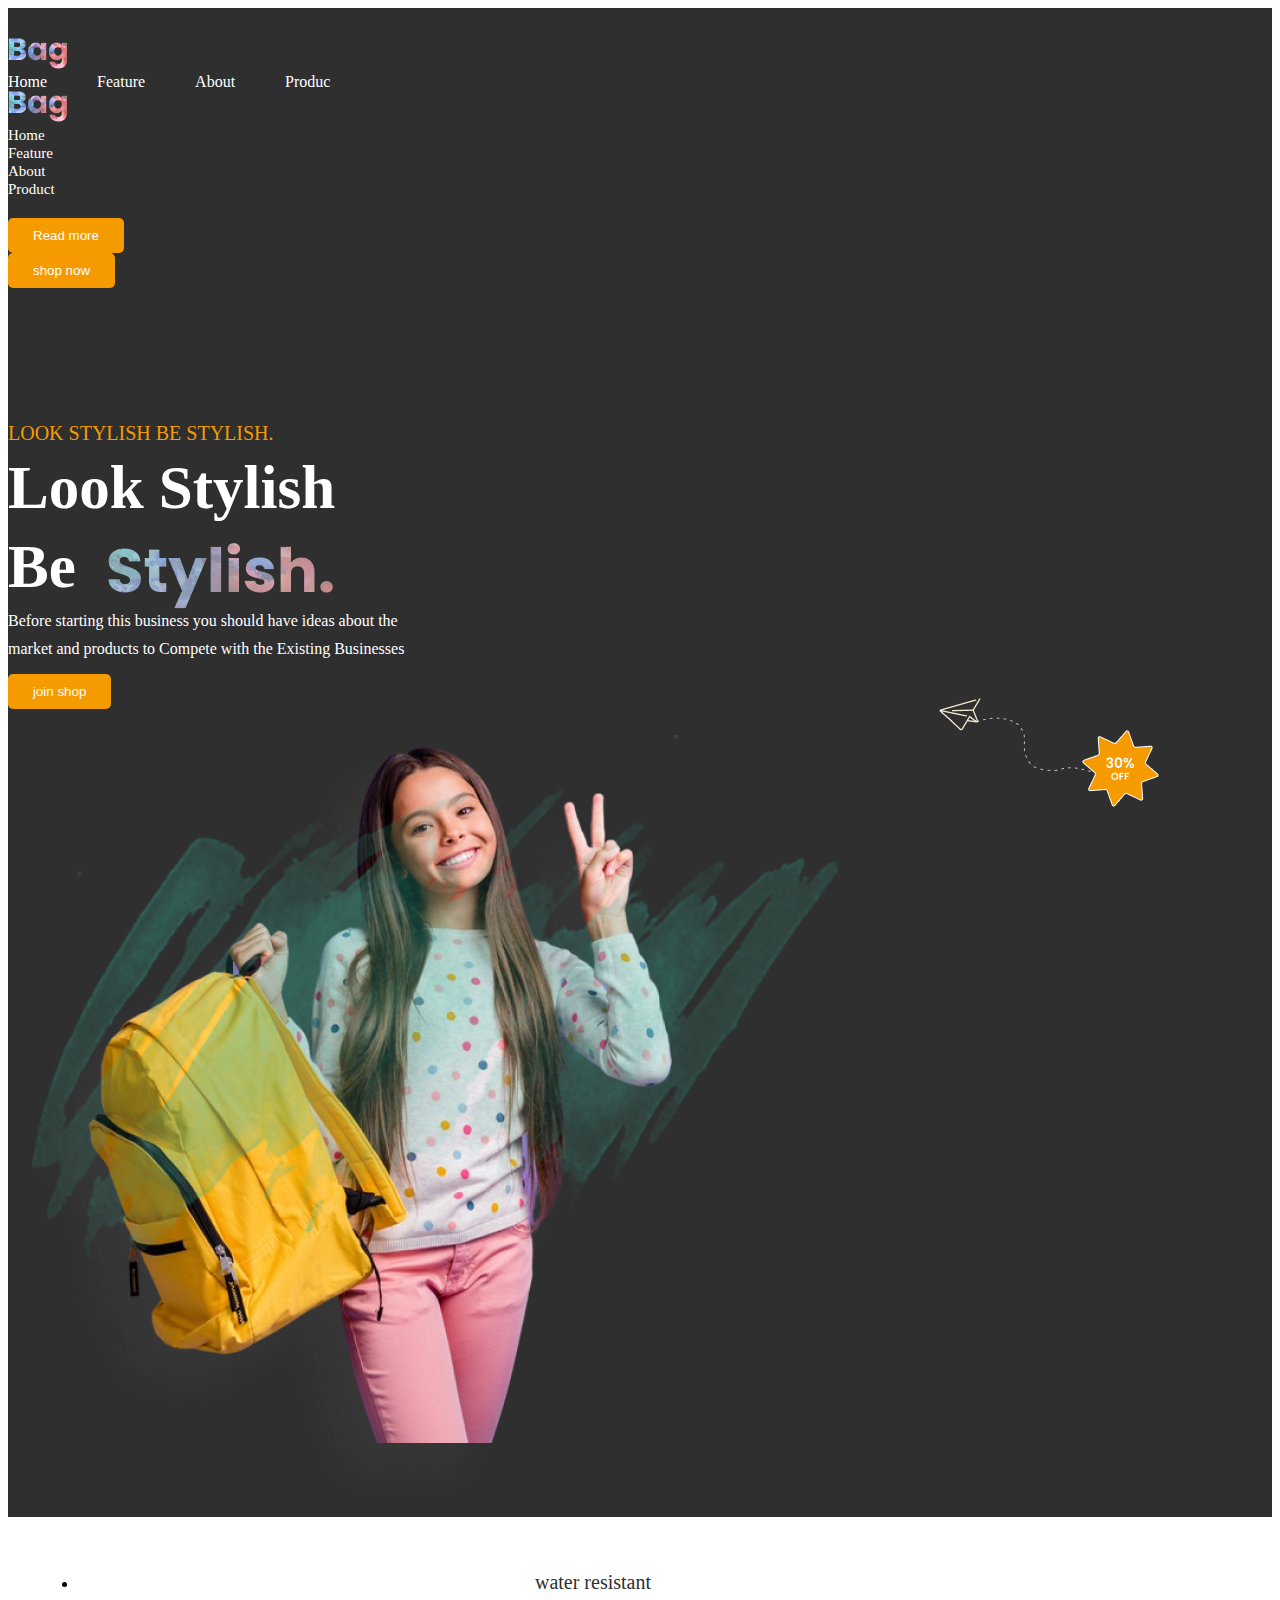
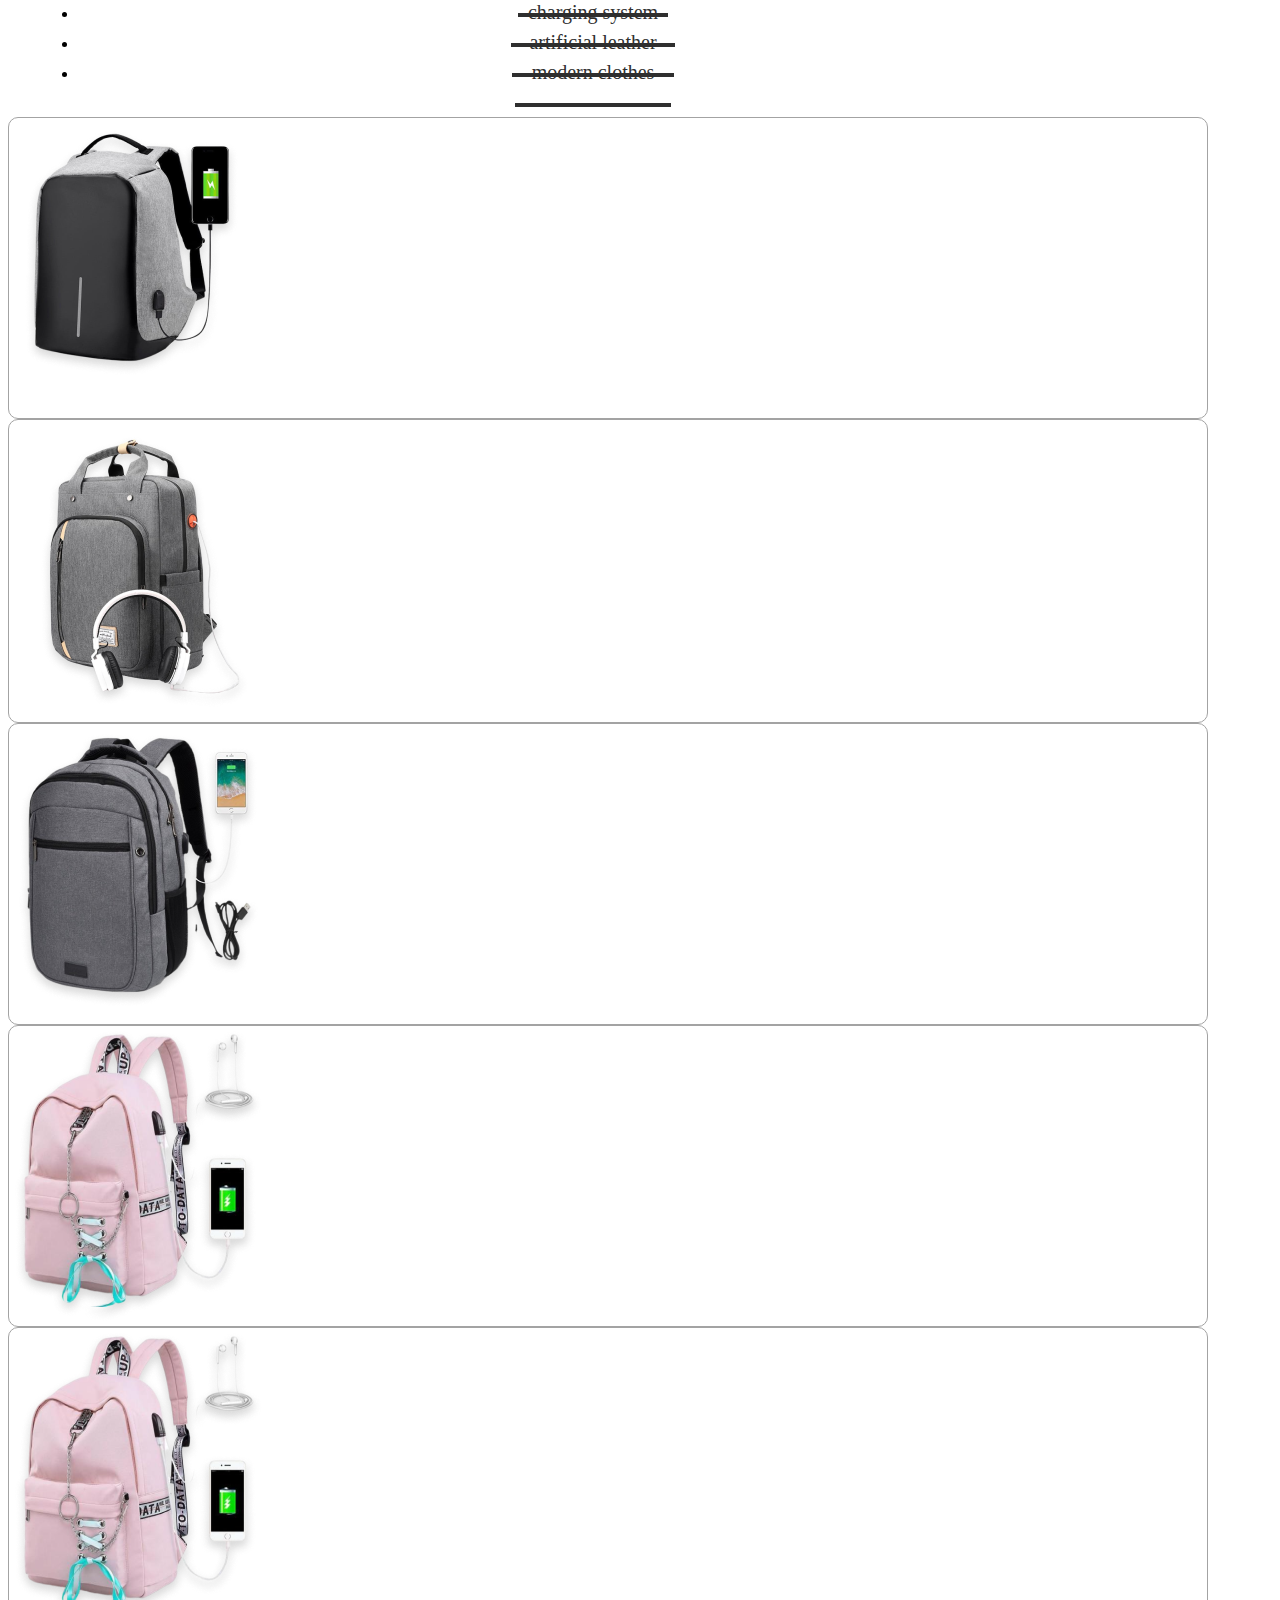
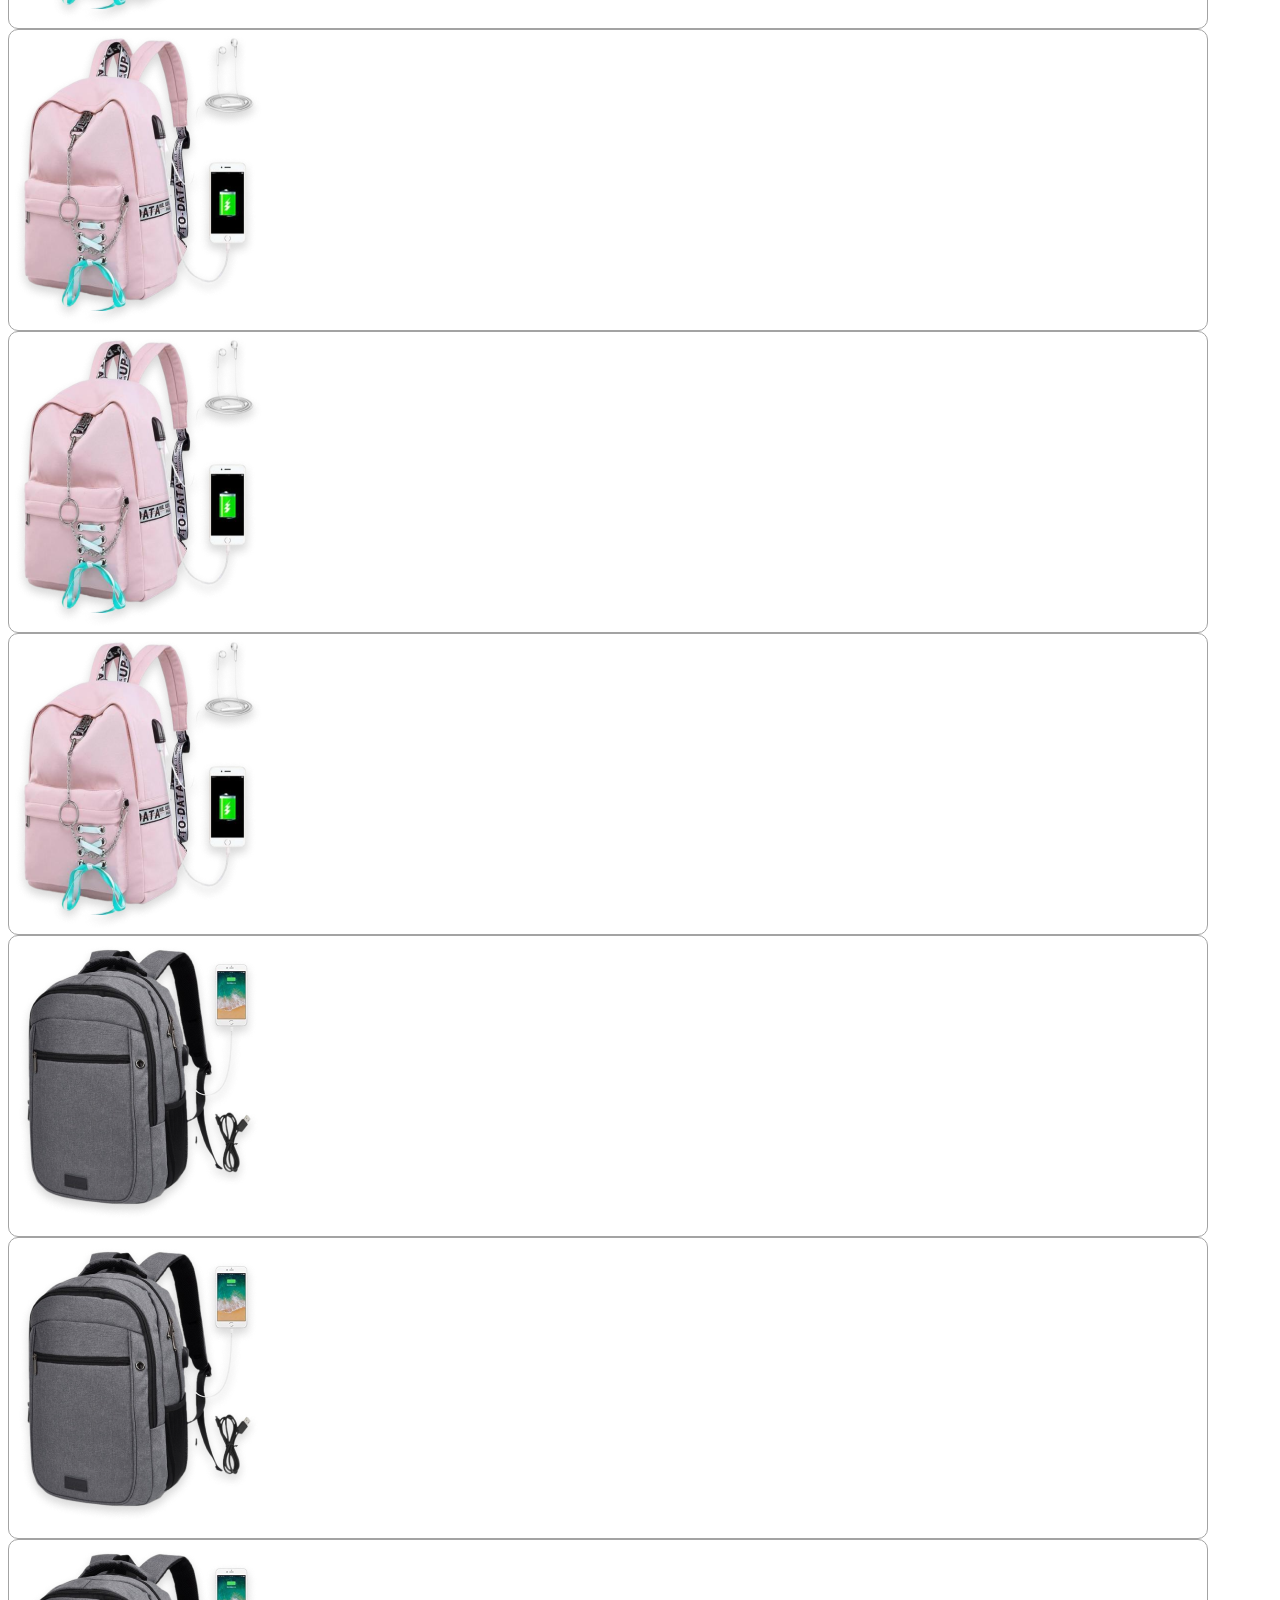
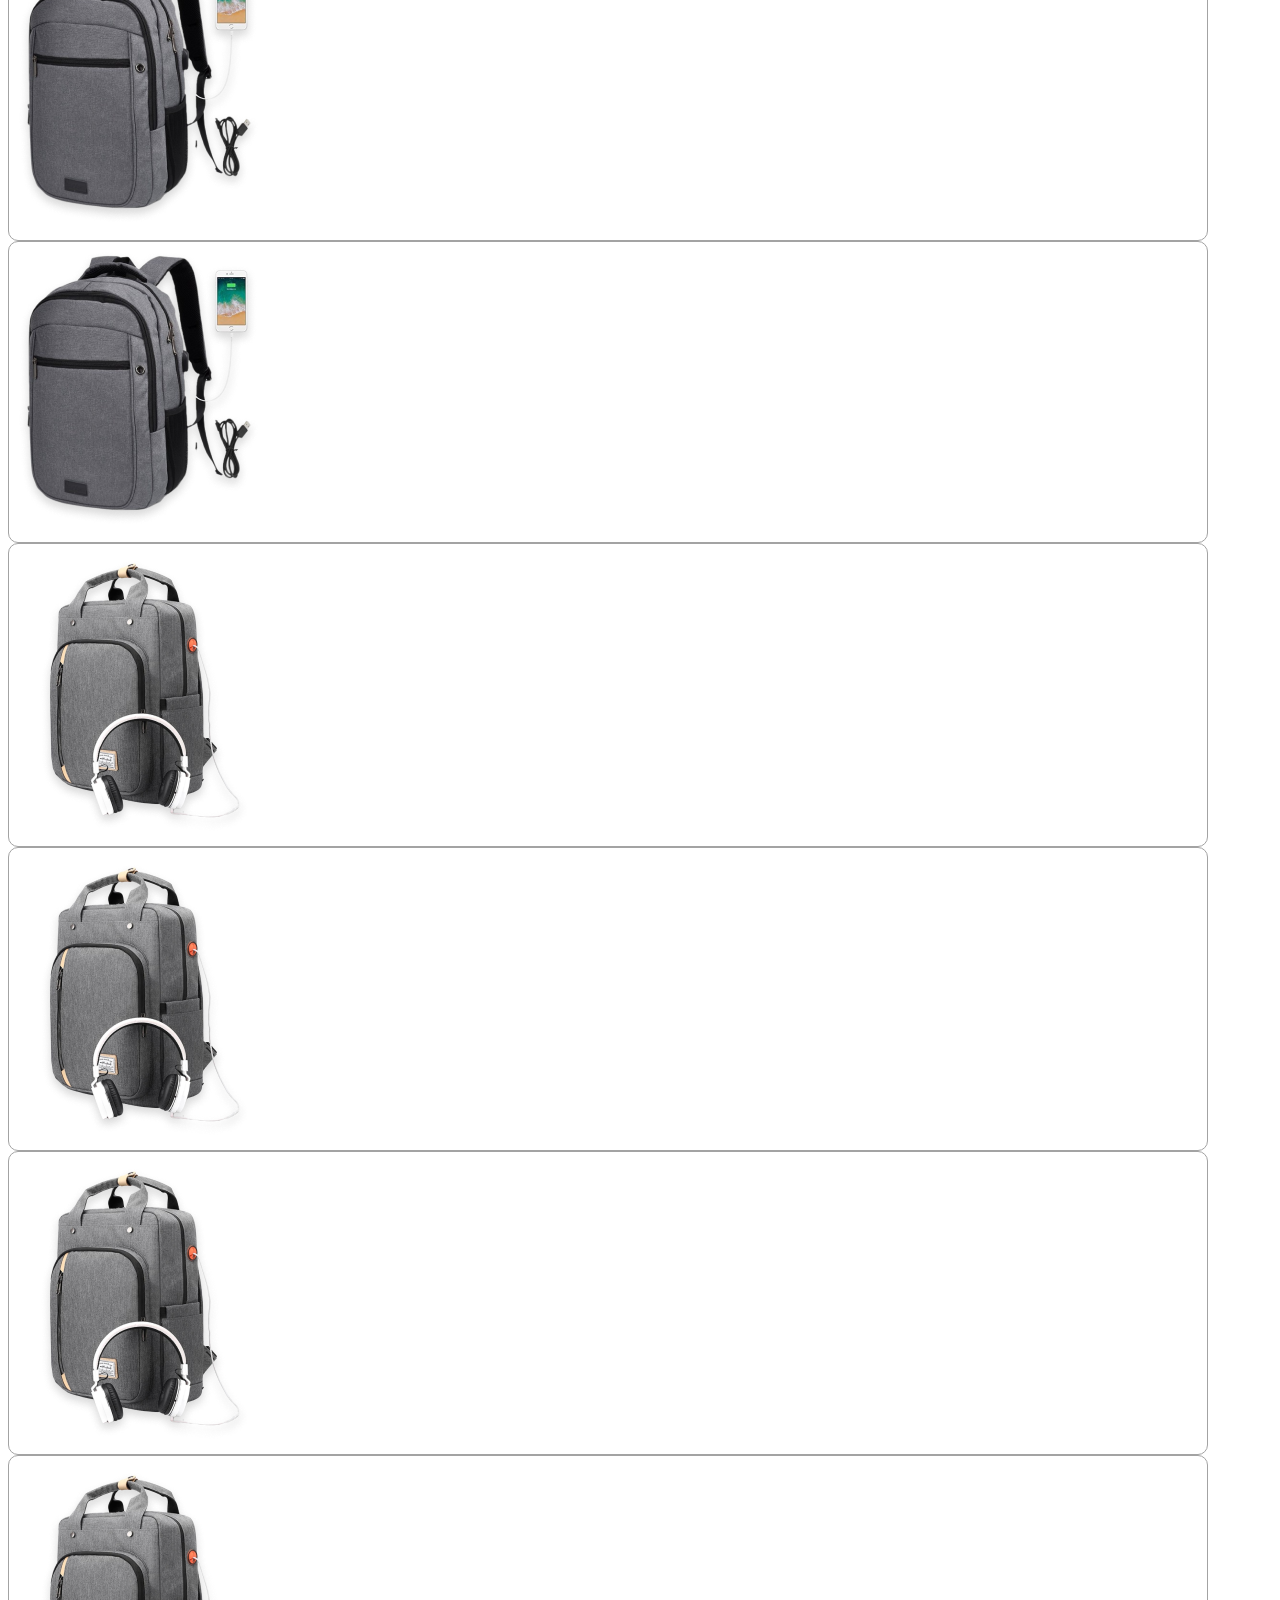
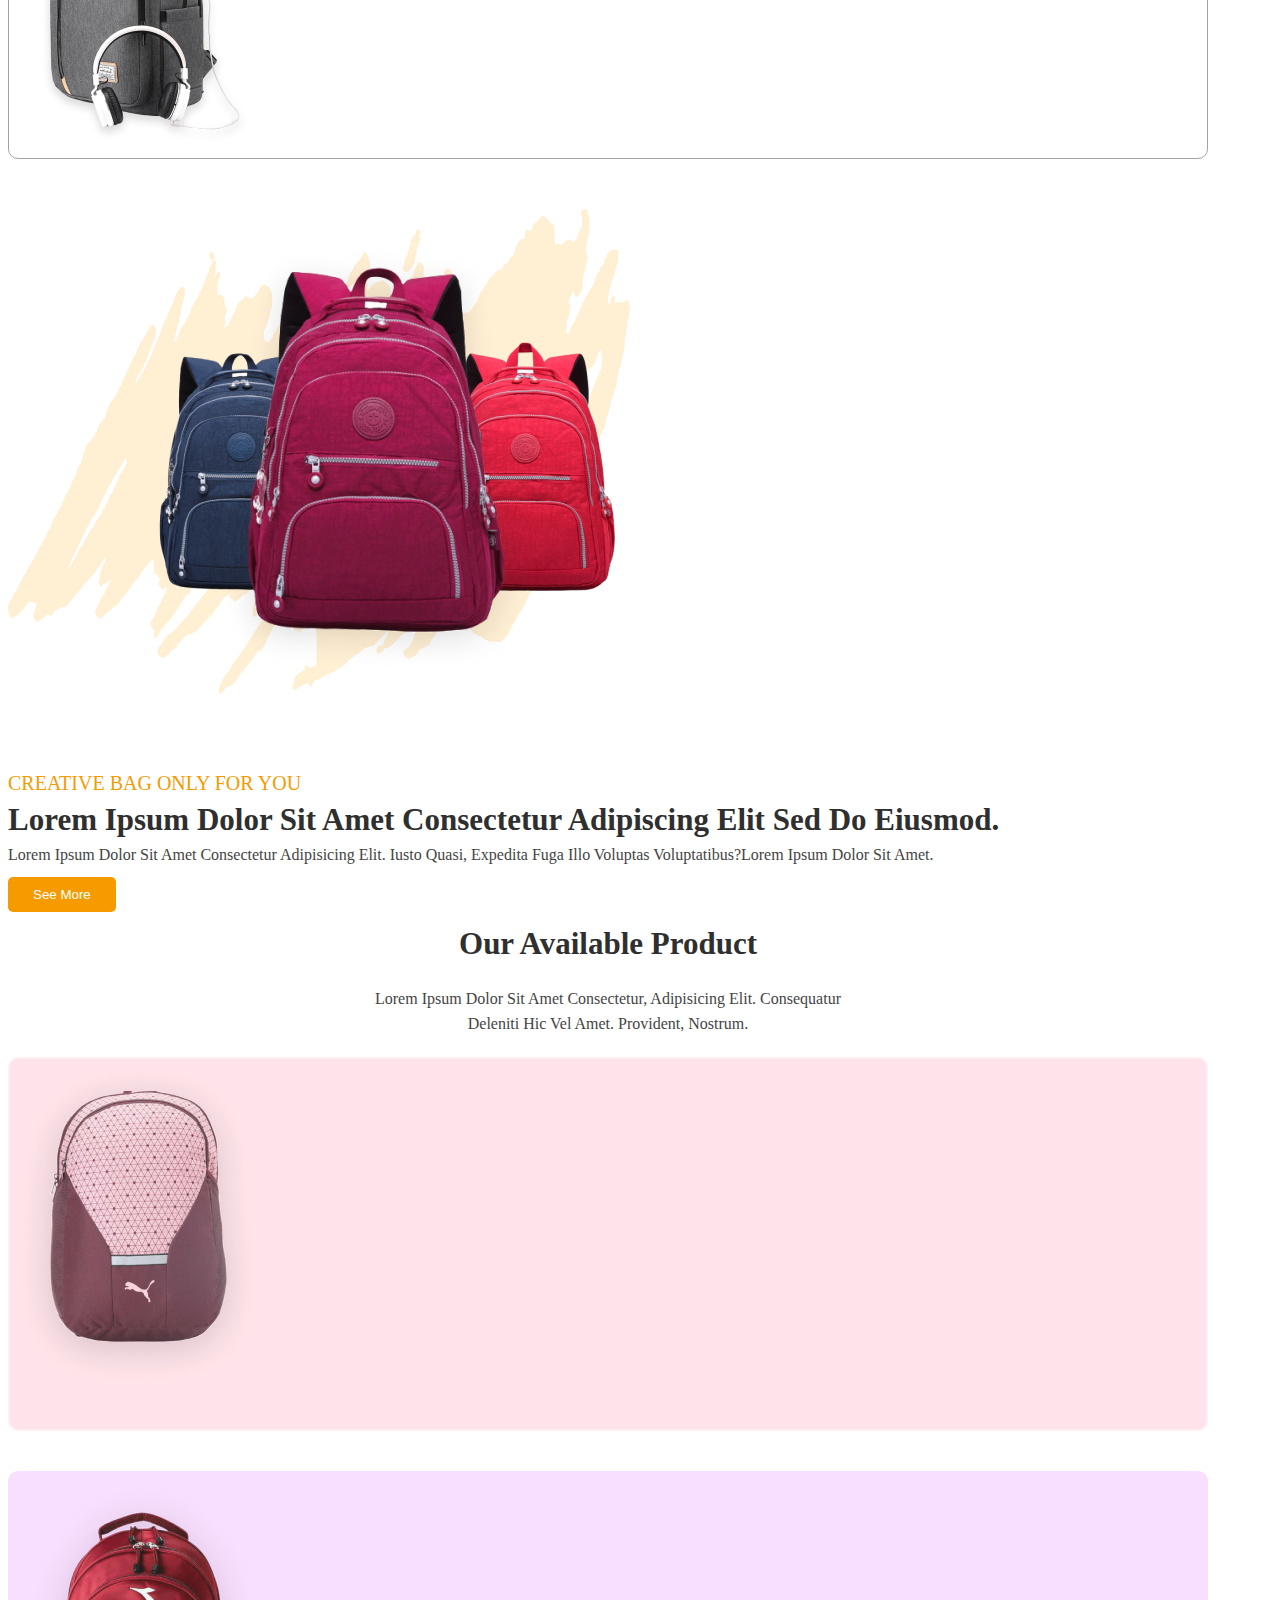
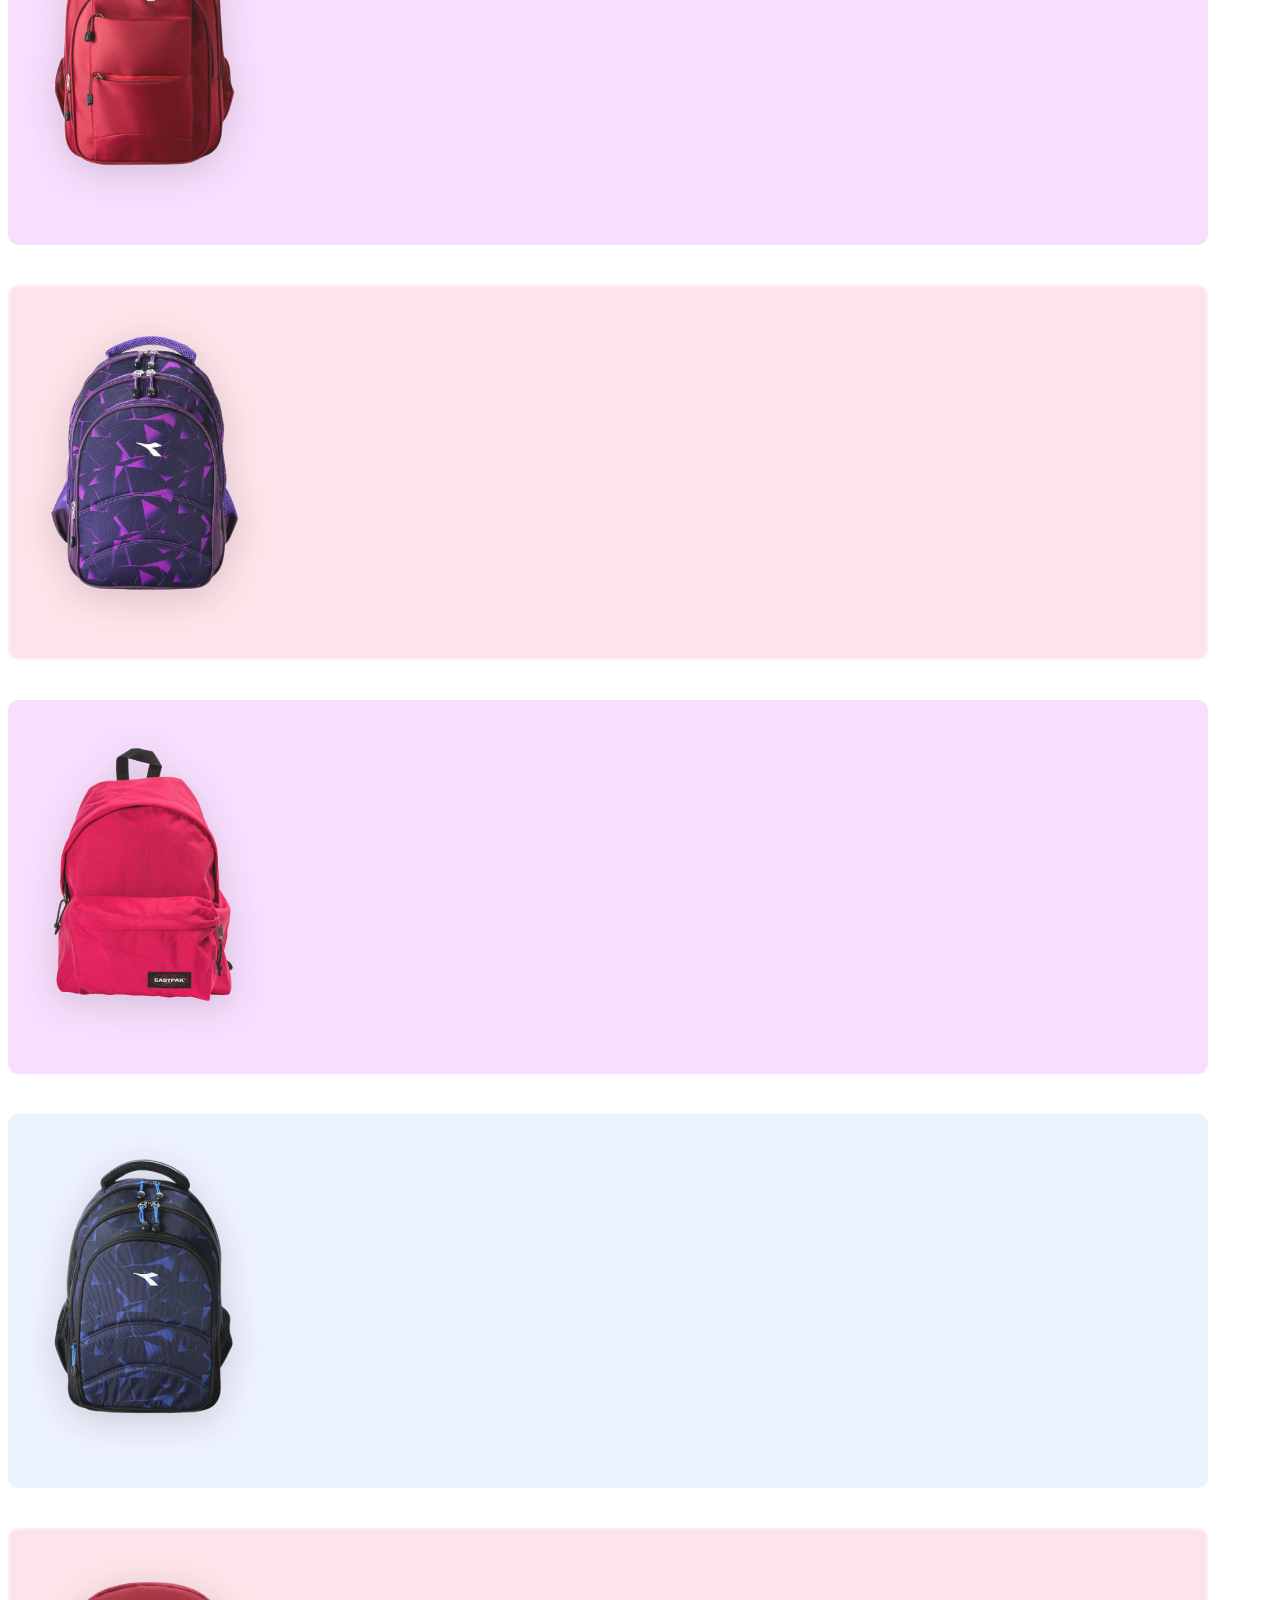
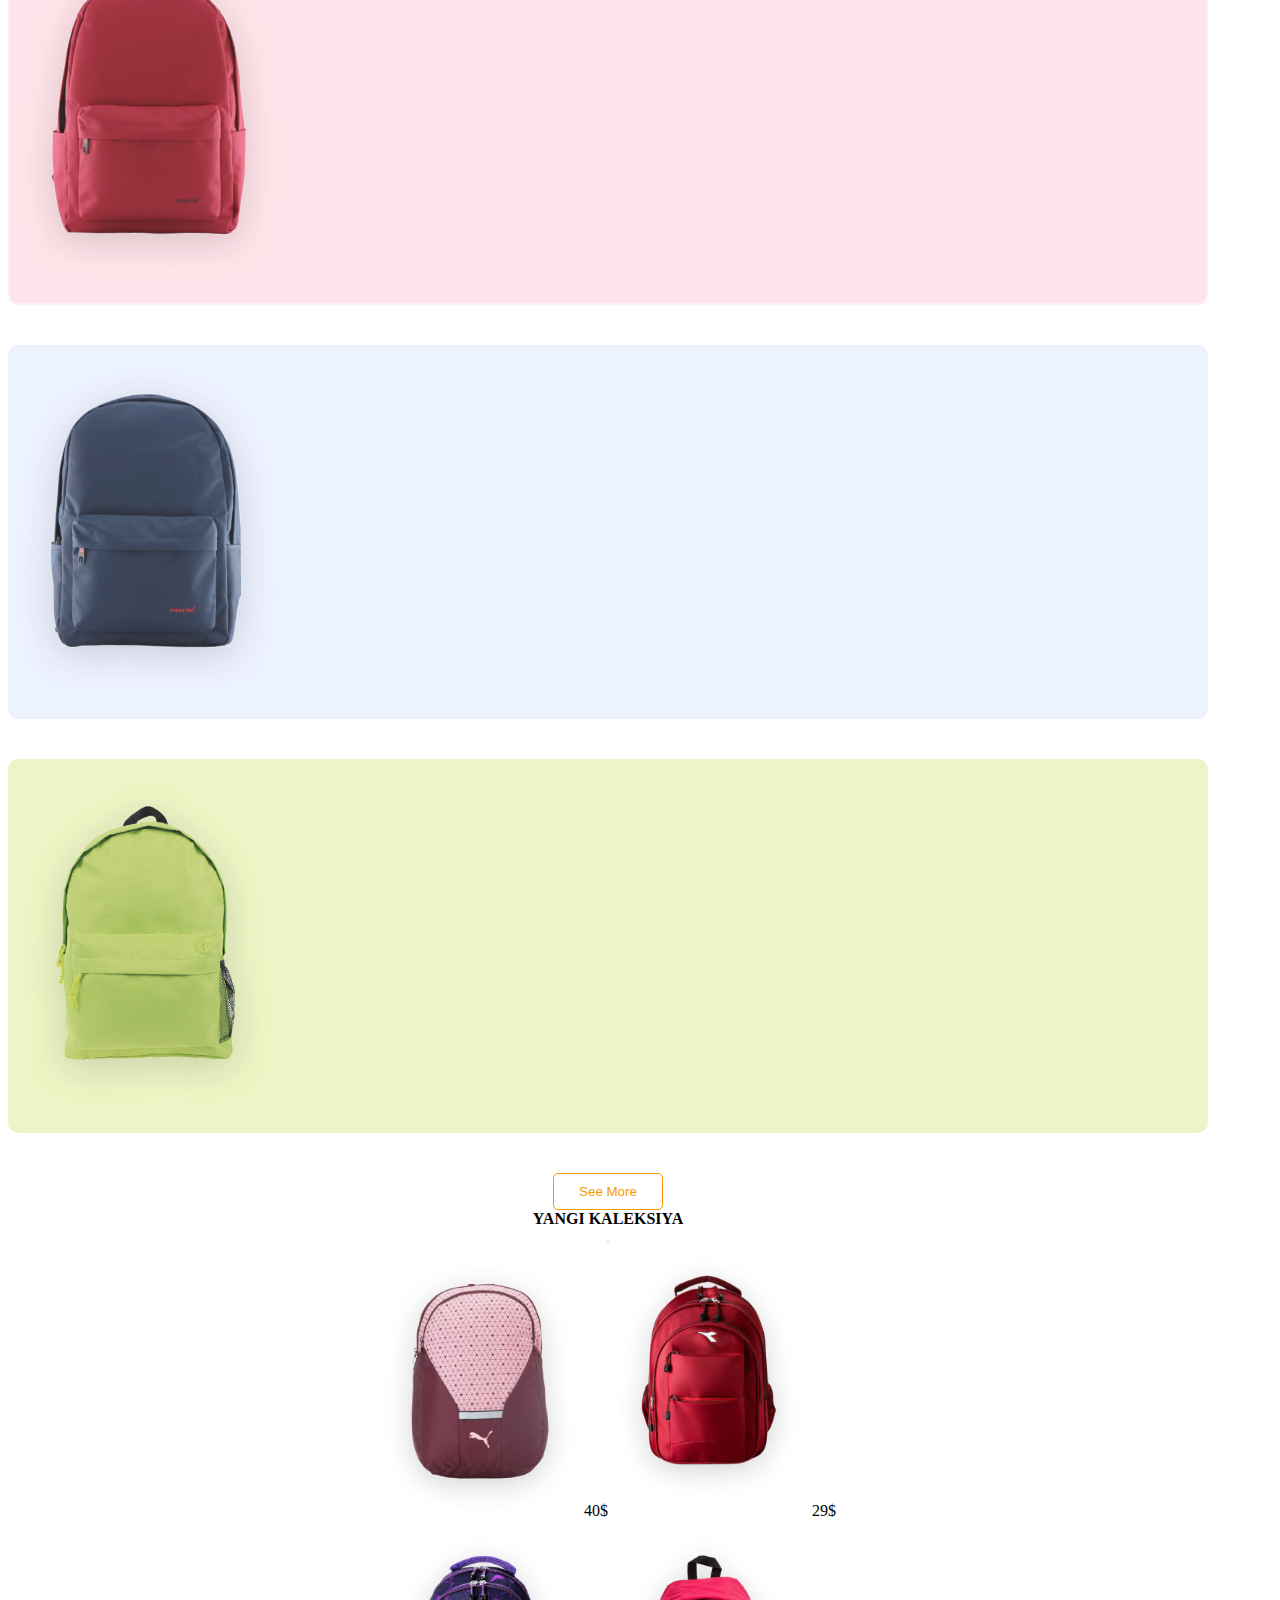
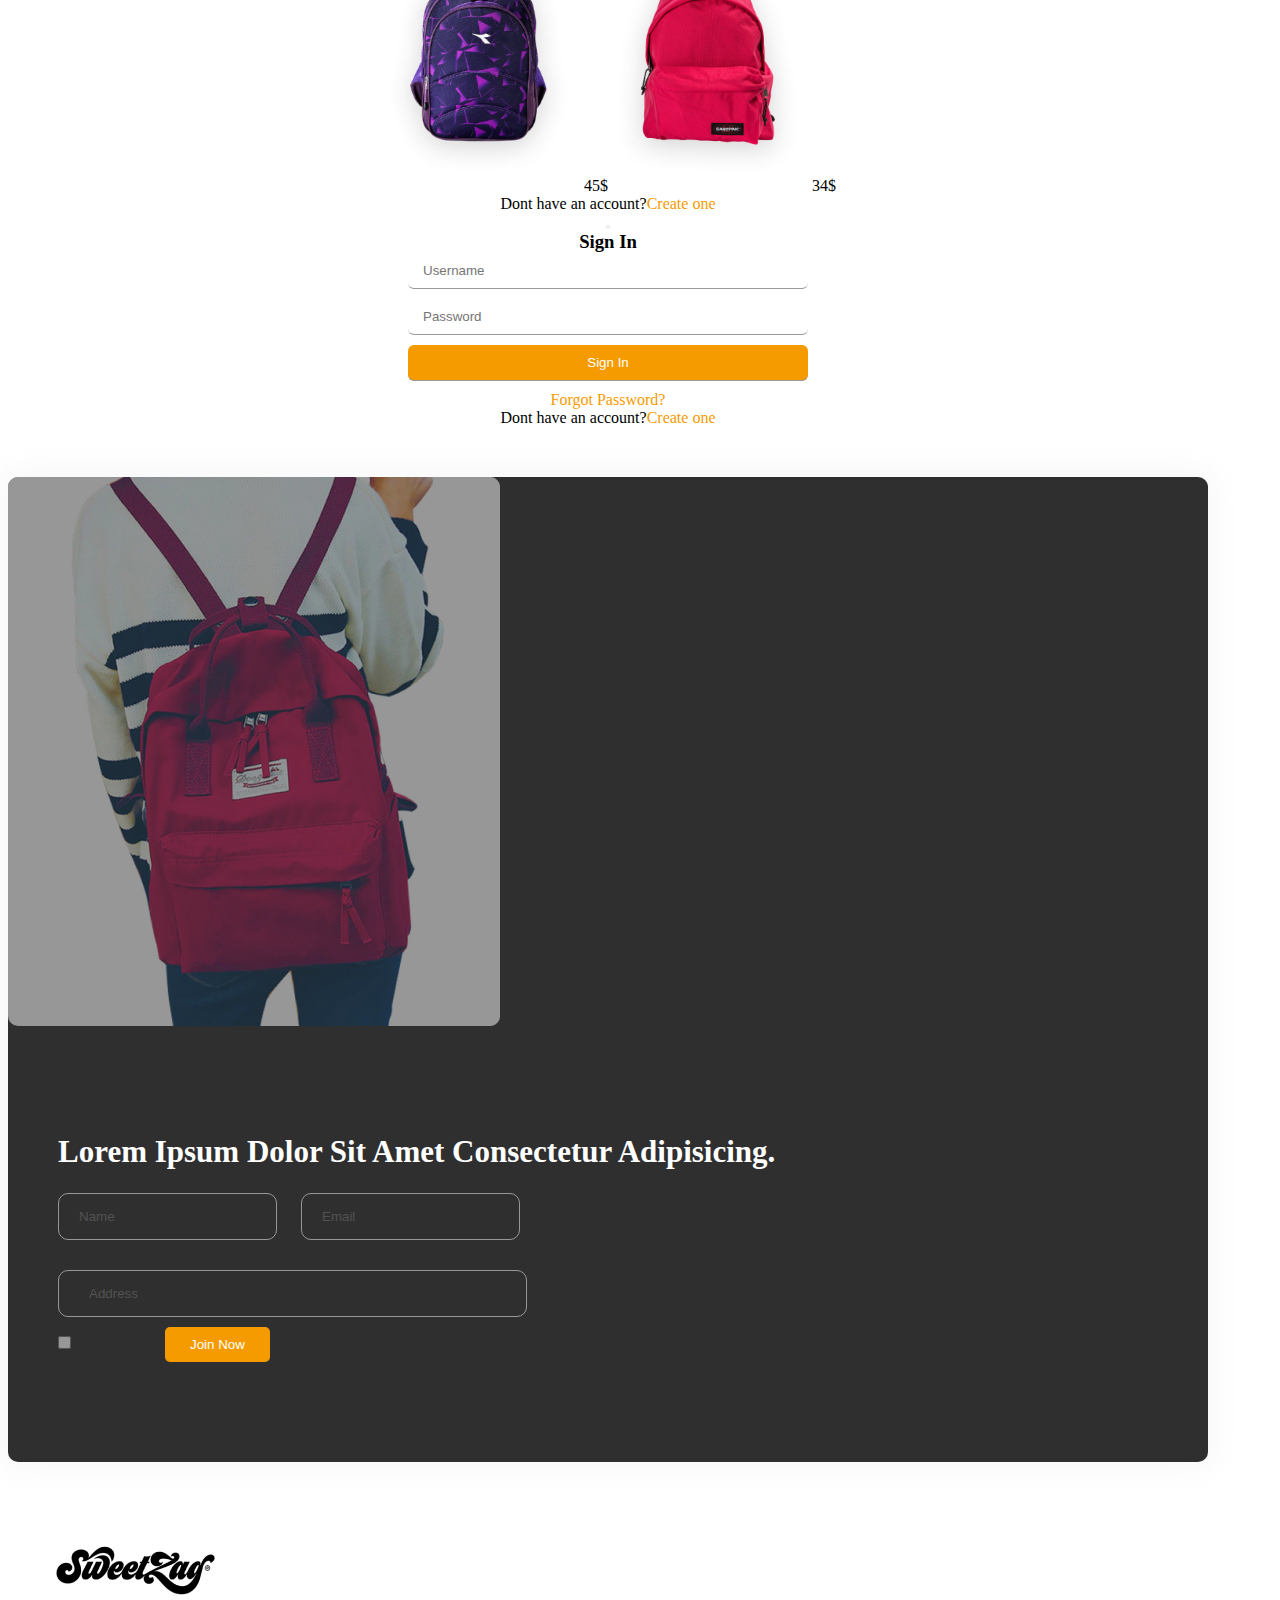
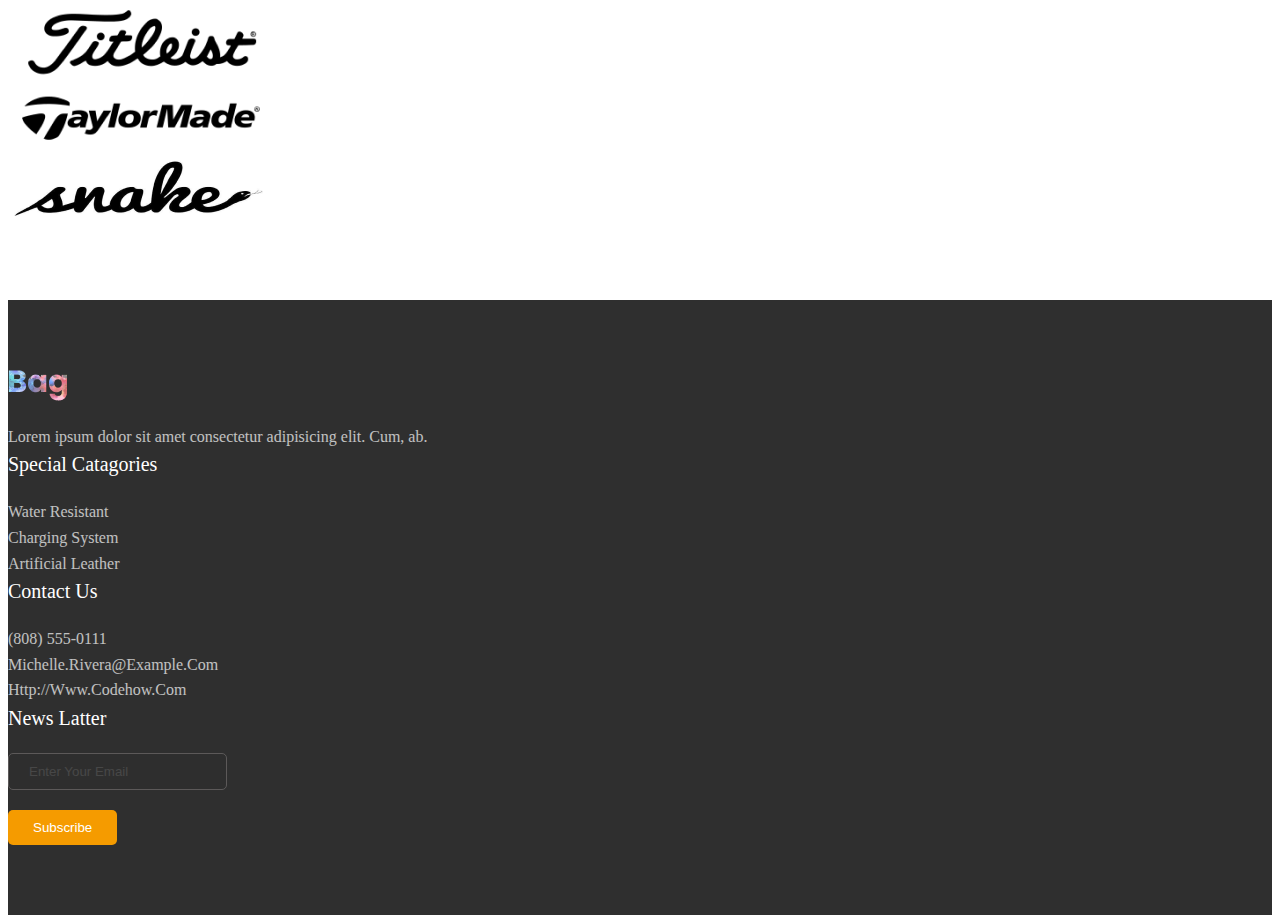
<file: index.html>
<!DOCTYPE html>
<html lang="en">
  <head>
    <meta charset="UTF-8">
    <meta http-equiv="X-UA-Compatible" content="IE=edge">
    <meta name="viewport" content="width=device-width, initial-scale=1.0">
    <link href="https://cdn.jsdelivr.net/npm/bootstrap@5.0.2/dist/css/bootstrap.min.css" rel="stylesheet" integrity="sha384-EVSTQN3/azprG1Anm3QDgpJLIm9Nao0Yz1ztcQTwFspd3yD65VohhpuuCOmLASjC" crossorigin="anonymous">
    <link rel="stylesheet" href="https://cdnjs.cloudflare.com/ajax/libs/font-awesome/6.4.0/css/all.min.css" integrity="sha512-iecdLmaskl7CVkqkXNQ/ZH/XLlvWZOJyj7Yy7tcenmpD1ypASozpmT/E0iPtmFIB46ZmdtAc9eNBvH0H/ZpiBw==" crossorigin="anonymous" referrerpolicy="no-referrer">
    <link rel="stylesheet" href="css/main.css">
    <title>Document</title>
  </head>
  <body> 
    <header class="header"> 
      <div class="container"> 
        <div class="row">
          <div class="col-md-3"> 
            <div class="header__logo"> <a href="#"><img src="image/logo.png" alt="logo"></a></div>
          </div>
          <div class="col-md-6"> 
            <div class="header__menu"> 
              <ul>
                <li><a href="#">Home</a></li>
                <li><a href="#">Feature</a></li>
                <li><a href="#">About</a></li>
                <li><a href="#">Produc</a></li>
              </ul>
            </div>
            <div class="header__bars"> <i class="fa-solid fa-bars" data-bs-toggle="offcanvas" data-bs-target="#offcanvasWithBothOptions" aria-controls="offcanvasWithBothOptions">       </i></div>
            <div class="offcanvas offcanvas-start" id="offcanvasWithBothOptions" data-bs-scroll="true" tabindex="-1" aria-labelledby="offcanvasWithBothOptionsLabel">
              <div class="offcanvas-header"><img src="image/logo.png" alt="logo"><a href="#"><i class="fa-regular fa-circle-xmark" style=" color: orange;" data-bs-dismiss="offcanvas" aria-label="Close"></i></a></div>
              <div class="offcanvas-body">
                <ul>
                  <li><a href="#">Home</a></li>
                  <li><a href="#">Feature</a></li>
                  <li><a href="#">About</a></li>
                  <li><a href="#">Product</a></li>
                </ul>
                <button class="bn">Read more</button>
              </div>
            </div>
          </div>
          <div class="col-md-3">
            <div class="header__btn">
              <button class="bn" data-bs-toggle="modal" data-bs-target="#exampleModal">shop now </button>
            </div>
          </div>
        </div>
      </div>
    </header>
    <section class="home">
      <div class="container">
        <div class="row"> 
          <div class="col-md-5">
            <div class="home__content">
              <div class="home__desc"> <span>Look Stylish Be Stylish.</span></div>
              <div class="home__title"> 
                <h1>Look Stylish Be</h1><img src="image/image heading.png" alt="heading">
              </div>
              <div class="home__paragrf"> 
                <p>Before starting this business you should have ideas about the market and products to Compete with the Existing Businesses</p>
              </div>
              <div class="home__btn">
                <button class="bn" data-bs-toggle="modal" data-bs-target="#exampleModal">join shop</button><img src="image/Cta.png" alt="30%">
              </div>
            </div>
          </div>
          <div class="col-md-7"> 
            <div class="home__imagelar"> 
              <div class="home__image"> <img src="image/image (24).png" alt="qizcha"></div>
              <div class="home__img"> <img src="image/background image.png" alt="orqa"></div>
            </div>
          </div>
        </div>
      </div>
    </section>
    <section class="test">
      <div class="container">
        <div class="row"> 
          <ul class="nav nav-underline">
            <li class="nav-item"><a class="nav-link active" id="one-tab" aria-current="page" data-bs-toggle="tab" data-bs-target="#one-tab-pane" type="button" role="tab" aria-controls="one-tab-pane" aria-selected="true">water resistant</a></li>
            <li class="nav-item"><a class="nav-link" id="two-tab" data-bs-toggle="tab" data-bs-target="#two-tab-pane" type="button" role="tab" aria-controls="two-tab-pane" aria-selected="false">charging system</a></li>
            <li class="nav-item"><a class="nav-link" id="three-tab" data-bs-toggle="tab" data-bs-target="#three-tab-pane" type="button" role="tab" aria-controls="three-tab-pane" aria-selected="false">artificial leather</a></li>
            <li class="nav-item"><a class="nav-link" id="four-tab" data-bs-toggle="tab" data-bs-target="#four-tab-pane" type="button" role="tab" aria-controls="four-tab-pane" aria-selected="false">modern clothes</a></li>
          </ul>
          <div class="tab-content" id="myTabContent">
            <div class="tab-pane fade show active" id="one-tab-pane" role="tabpanel" aria-labelledby="one-tab" tabindex="0">
              <div class="row">
                <div class="col-lg-3 col-md-6 col-sm-6">
                  <div class="test__content">
                    <div class="test__image"><img src="image/image (25).png" alt="bag"></div>
                  </div>
                </div>
                <div class="col-lg-3 col-md-6 col-sm-6">
                  <div class="test__content">
                    <div class="test__image"><img src="image/Rectangle 45 (1).png" alt="bag"></div>
                  </div>
                </div>
                <div class="col-lg-3 col-md-6 col-sm-6">
                  <div class="test__content">
                    <div class="test__image"><img src="image/laptop-backpack-for-men-womenschool-backpacks-for-college-travel-backpack-with-usb-port-1graypouch-ch17aysuauu-removebg 1.png" alt="bag"></div>
                  </div>
                </div>
                <div class="col-lg-3 col-md-6 col-sm-6">
                  <div class="test__content">
                    <div class="test__image"><img src="image/product-image-826191689_540x-removebg 1.png" alt="bag"></div>
                  </div>
                </div>
              </div>
            </div>
            <div class="tab-pane fade" id="two-tab-pane" role="tabpanel" aria-labelledby="two-tab" tabindex="0">
              <div class="row">
                <div class="col-lg-3 col-md-6 col-sm-6">
                  <div class="test__content">
                    <div class="test__image"><img src="image/product-image-826191689_540x-removebg 1.png" alt="bag"></div>
                  </div>
                </div>
                <div class="col-lg-3 col-md-6 col-sm-6">
                  <div class="test__content">
                    <div class="test__image"><img src="image/product-image-826191689_540x-removebg 1.png" alt="bag"></div>
                  </div>
                </div>
                <div class="col-lg-3 col-md-6 col-sm-6">
                  <div class="test__content">
                    <div class="test__image"><img src="image/product-image-826191689_540x-removebg 1.png" alt="bag"></div>
                  </div>
                </div>
                <div class="col-lg-3 col-md-6 col-sm-6">
                  <div class="test__content">
                    <div class="test__image"><img src="image/product-image-826191689_540x-removebg 1.png" alt="bag"></div>
                  </div>
                </div>
              </div>
            </div>
            <div class="tab-pane fade" id="three-tab-pane" role="tabpanel" aria-labelledby="three-tab" tabindex="0">
              <div class="row">
                <div class="col-lg-3 col-md-6 col-sm-6">
                  <div class="test__content">
                    <div class="test__image"><img src="image/laptop-backpack-for-men-womenschool-backpacks-for-college-travel-backpack-with-usb-port-1graypouch-ch17aysuauu-removebg 1.png" alt="bag"></div>
                  </div>
                </div>
                <div class="col-lg-3 col-md-6 col-sm-6">
                  <div class="test__content">
                    <div class="test__image"><img src="image/laptop-backpack-for-men-womenschool-backpacks-for-college-travel-backpack-with-usb-port-1graypouch-ch17aysuauu-removebg 1.png" alt="bag"></div>
                  </div>
                </div>
                <div class="col-lg-3 col-md-6 col-sm-6">
                  <div class="test__content">
                    <div class="test__image"><img src="image/laptop-backpack-for-men-womenschool-backpacks-for-college-travel-backpack-with-usb-port-1graypouch-ch17aysuauu-removebg 1.png" alt="bag"></div>
                  </div>
                </div>
                <div class="col-lg-3 col-md-6 col-sm-6">
                  <div class="test__content">
                    <div class="test__image"><img src="image/laptop-backpack-for-men-womenschool-backpacks-for-college-travel-backpack-with-usb-port-1graypouch-ch17aysuauu-removebg 1.png" alt="bag"></div>
                  </div>
                </div>
              </div>
            </div>
            <div class="tab-pane fade" id="four-tab-pane" role="tabpanel" aria-labelledby="four-tab" tabindex="0">
              <div class="row">
                <div class="col-lg-3 col-md-6 col-sm-6">
                  <div class="test__content">
                    <div class="test__image"><img src="image/Rectangle 45 (1).png" alt="bag"></div>
                  </div>
                </div>
                <div class="col-lg-3 col-md-6 col-sm-6">
                  <div class="test__content">
                    <div class="test__image"><img src="image/Rectangle 45 (1).png" alt="bag"></div>
                  </div>
                </div>
                <div class="col-lg-3 col-md-6 col-sm-6">
                  <div class="test__content">
                    <div class="test__image"><img src="image/Rectangle 45 (1).png" alt="bag"></div>
                  </div>
                </div>
                <div class="col-lg-3 col-md-6 col-sm-6">
                  <div class="test__content">
                    <div class="test__image"><img src="image/Rectangle 45 (1).png" alt="bag"></div>
                  </div>
                </div>
              </div>
            </div>
          </div>
        </div>
      </div>
    </section>
    <section class="see">
      <div class="container">
        <div class="row"> 
          <div class="col-md-7">
            <div class="see__image"> <img src="image/Image (28).png" alt="bag"></div>
          </div>
          <div class="col-md-5">
            <div class="see__content">
              <div class="see__desc"><span>Creative bag only for you</span></div>
              <div class="see__title"> 
                <h5>Lorem ipsum dolor sit amet consectetur adipiscing elit sed do eiusmod.</h5>
              </div>
              <div class="see__paragrf">
                <p>Lorem ipsum dolor sit amet consectetur adipisicing elit. Iusto quasi, expedita fuga illo voluptas voluptatibus?Lorem ipsum dolor sit amet.</p>
              </div>
              <div class="see__btn">
                <button class="bn" data-bs-toggle="modal" data-bs-target="#exampleModal"> See More</button>
              </div>
            </div>
          </div>
        </div>
      </div>
    </section>
    <section class="cart">
      <div class="container">
        <div class="row"> 
          <div class="col-md-12"> 
            <div class="cart__title"> 
              <h4>Our Available Product</h4>
            </div>
            <div class="cart__desc"> 
              <p>Lorem ipsum dolor sit amet consectetur, adipisicing elit. Consequatur deleniti hic vel amet. Provident, nostrum.</p>
            </div>
          </div>
          <div class="col-lg-3 col-md-6 col-sm-6">
            <div class="bloc">
              <div class="cart__image"> <img src="image/image (29).png" alt="1"></div>
            </div>
          </div>
          <div class="col-lg-3 col-md-6 col-sm-6">
            <div class="blok">
              <div class="cart__image"> <img src="image/image (30).png" alt="1"></div>
            </div>
          </div>
          <div class="col-lg-3 col-md-6 col-sm-6">
            <div class="bloc">
              <div class="cart__image"> <img src="image/image (31).png" alt="1"></div>
            </div>
          </div>
          <div class="col-lg-3 col-md-6 col-sm-6">
            <div class="blok">
              <div class="cart__image"> <img src="image/image (32).png" alt="1"></div>
            </div>
          </div>
          <div class="col-lg-3 col-md-6 col-sm-6">
            <div class="blos">
              <div class="cart__image"> <img src="image/image (33).png" alt="1"></div>
            </div>
          </div>
          <div class="col-lg-3 col-md-6 col-sm-6">
            <div class="bloc">
              <div class="cart__image"> <img src="image/image (34).png" alt="1"></div>
            </div>
          </div>
          <div class="col-lg-3 col-md-6 col-sm-6">
            <div class="blos">
              <div class="cart__image"> <img src="image/image (35).png" alt="1"></div>
            </div>
          </div>
          <div class="col-lg-3 col-md-6 col-sm-6">
            <div class="blog">
              <div class="cart__image"> <img src="image/image (36).png" alt="1"></div>
            </div>
          </div>
          <div class="cart__btn">
            <button class="bn bn-white" data-bs-toggle="modal" data-bs-target="#exampleeModal">See More <i class="fa-solid fa-arrow-right-long"></i></button>
            <div class="modal fade" id="exampleeModal" tabindex="-1" aria-labelledby="exampleModalLabel" aria-hidden="true">
              <div class="modal-dialog">
                <div class="modal-content">
                  <div class="modal-header">
                    <h4>YANGI KALEKSIYA</h4>
                    <button class="btn-close" type="button" data-bs-dismiss="modal" aria-label="Close"></button>
                  </div>
                  <div class="modal-body">
                    <div class="row">
                      <div class="col-md-6">
                        <div class="modal-rasm"><img src="image/image (29).png" alt="1">                                            40$<img src="image/image (30).png" alt="1">                                            29$</div>
                      </div>
                      <div class="col-md-6">
                        <div class="modal-rasm"><img src="image/image (31).png" alt="1">                                            45$<img src="image/image (32).png" alt="1">                                            34$</div>
                      </div>
                    </div>
                  </div>
                  <div class="modal-footer">Dont have an account? <a href="#">Create one</a></div>
                </div>
              </div>
            </div>
            <div class="modal fade" id="exampleModal" tabindex="-1" aria-labelledby="exampleModalLabel" aria-hidden="true">
              <div class="modal-dialog">
                <div class="modal-content">
                  <div class="modal-header">
                    <button class="btn-close" type="button" data-bs-dismiss="modal" aria-label="Close"></button>
                  </div>
                  <div class="modal-body">
                    <h3>Sign In</h3>
                    <form action="#">
                      <p class="form-input">
                        <input class="user" type="text" placeholder="Username">
                      </p>
                      <p class="form-input">
                        <input class="password" type="password" placeholder="Password">
                      </p>
                      <p class="form-input">
                        <input type="submit" value="Sign In">
                      </p>
                    </form><a href="#">Forgot Password?</a>
                  </div>
                  <div class="modal-footer">Dont have an account? <a href="#">Create one</a></div>
                </div>
              </div>
            </div>
          </div>
        </div>
      </div>
    </section>
    <section class="bag">
      <div class="container">
        <div class="row"> 
          <div class="col-md-5">
            <div class="bag__image"><img src="image/image (38).png" alt="bag"></div>
          </div>
          <div class="col-md-7">
            <div class="bag__content">
              <div class="bag__title"> 
                <h4>Lorem ipsum dolor sit amet consectetur adipisicing.</h4>
              </div>
              <div class="bag__input"> 
                <form action="#"> 
                  <input type="text" placeholder="Name" required>
                  <input type="email" name="email" placeholder="Email" required>
                  <p class="put"> 
                    <input type="text" name="adres" placeholder="Address">
                  </p>
                  <input class="name" type="checkbox" name="checkbox">
                  <button class="bn bn-join" data-bs-toggle="modal" data-bs-target="#exampleModal">Join Now</button>
                </form>
              </div>
            </div>
          </div>
        </div>
      </div>
    </section>
    <section class="swe">
      <div class="container">
        <div class="row"> 
          <div class="col-lg-3 col-md-6 col-sm-6"> 
            <div class="swe__image"> <img src="image/Company logo.png" alt="1"></div>
          </div>
          <div class="col-lg-3 col-md-6 col-sm-6"> 
            <div class="swe__image"> <img src="image/Company logo (1).png" alt="1"></div>
          </div>
          <div class="col-lg-3 col-md-6 col-sm-6"> 
            <div class="swe__image"> <img src="image/Company logo (2).png" alt="1"></div>
          </div>
          <div class="col-lg-3 col-md-6 col-sm-6"> 
            <div class="swe__image"> <img src="image/Company logo (3).png" alt="1"></div>
          </div>
        </div>
      </div>
    </section>
    <footer class="footer">
      <div class="container">
        <div class="row">
          <div class="col-lg-3 col-md-3 col-sm-6">
            <div class="footer__bloc"> 
              <div class="footer__logo">  <img src="image/logo.png" alt="logo"></div>
              <div class="footer__pargrf">
                <p>Lorem ipsum dolor sit amet consectetur adipisicing elit. Cum, ab.</p>
              </div>
            </div>
          </div>
          <div class="col-lg-3 col-md-3 col-sm-6">
            <div class="footer__bloc">
              <div class="footer__title"><span>Special Catagories</span></div>
              <div class="footer__desc">
                <ul>
                  <li><a href="#">Water resistant</a></li>
                  <li><a href="#">Charging system</a></li>
                  <li><a href="#">Artificial leather</a></li>
                </ul>
              </div>
            </div>
          </div>
          <div class="col-lg-3 col-md-3 col-sm-6">
            <div class="footer__bloc">
              <div class="footer__title"><span>Contact Us</span></div>
              <div class="footer__desc">
                <ul>
                  <li><a href="tel:(808) 555-0111">(808) 555-0111</a></li>
                  <li><a href="#">michelle.rivera@example.com</a></li>
                  <li><a href="http://www.codehow.com">http://www.codehow.com</a></li>
                </ul>
              </div>
            </div>
          </div>
          <div class="col-lg-3 col-md-3 col-sm-6">
            <div class="footer__bloc">
              <div class="footer__title"><span>News Latter</span></div>
              <div class="footer__input">
                <div class="email">
                  <form action="#">
                    <input type="email" placeholder="Enter Your Email">
                  </form>
                </div>
                <div class="yuborish">
                  <button class="bn" data-bs-toggle="modal" data-bs-target="#exampleModal">Subscribe</button>
                </div>
              </div>
            </div>
          </div>
        </div>
      </div>
    </footer>
    <script src="https://cdn.jsdelivr.net/npm/bootstrap@5.0.2/dist/js/bootstrap.bundle.min.js" integrity="sha384-MrcW6ZMFYlzcLA8Nl+NtUVF0sA7MsXsP1UyJoMp4YLEuNSfAP+JcXn/tWtIaxVXM" crossorigin="anonymous"></script>
  </body>
</html>
</file>
<file: css/main.css>
body * {
  margin: 0;
  padding: 0;
  box-sizing: border-box;
}

.container {
  max-width: 1200px;
}

.header {
  padding: 30px 0;
  background-color: #2F2F2F;
}
.header__menu ul {
  display: flex;
}
.header__menu li {
  list-style-type: none;
  margin-right: 50px;
}
.header__menu a {
  text-decoration: none;
  color: #fff;
  font-size: 16px;
}
.header__menu a:hover {
  color: #F59B00;
}
.header__bars {
  display: none;
  font-size: 15px;
  cursor: pointer;
}
.header__bars i {
  color: #F59B00;
}

.offcanvas-body ul {
  margin: 0;
  padding: 0;
  margin-bottom: 20px;
}
.offcanvas-body li {
  list-style-type: none;
  margin-right: 30px;
}
.offcanvas-body a {
  font-size: 15px;
  text-decoration: none;
  color: #fff;
}
.offcanvas-body a:hover {
  color: #F59B00;
}

.offcanvas.show {
  transform: none;
  background-color: #2F2F2F;
}

.bn {
  color: #fff;
  background-color: #F59B00;
  border-radius: 5px;
  padding: 10px 25px;
  border: none;
  transition: all 0.3s ease-in-out;
}
.bn-white {
  color: #F59B00;
  background-color: #fff;
  border: 1px solid #F59B00;
}
.bn-white:hover {
  background-color: #F59B00;
  color: #fff;
}
.bn-join {
  margin-left: 70px;
}
.bn:hover {
  transform: scale(1.1);
  transition: all 0.3s ease-in-out;
}

.modal-header h1 {
  margin-right: auto;
  margin-left: auto;
  display: flex;
  justify-content: center;
  align-items: center;
}
.modal-header h4 {
  margin-right: auto;
  margin-left: auto;
  text-align: center;
}
.modal-rasm img {
  min-height: 150px;
  max-width: 200px;
}
.modal-body h3 {
  margin-right: auto;
  margin-left: auto;
  text-align: center;
}
.modal-close {
  position: absolute;
  right: 10px;
  top: 10px;
  color: rgb(0, 255, 8);
  font-size: 30px;
  cursor: pointer;
}
.modal-body a {
  text-decoration: none;
  display: flex;
  justify-content: center;
  align-items: center;
  color: #F59B00;
}
.modal-footer {
  display: flex;
  justify-content: center;
  align-items: center;
}
.modal-footer a {
  text-decoration: none;
  color: #F59B00;
}
.modal-backdrop.show {
  opacity: 0.5;
  background-color: orange;
}

.btn-close:focus {
  box-shadow: none;
}

.form {
  width: 100%;
  max-width: 500px;
  border-radius: 5px;
  border: none;
  /* position: relative; */
}
.form-input input {
  width: 100%;
  max-width: 400px;
  margin-right: auto;
  margin-left: auto;
  display: flex;
  padding: 10px 15px;
  border-radius: 3px;
  margin-bottom: 10px;
  border-radius: 6px;
  background-color: transparent;
  border: none;
  border-bottom: 1px solid #999;
  position: relative;
}
.form-input input[type=submit] {
  background-color: #F59B00;
  display: flex;
  justify-content: center;
  align-items: center;
  color: #fff;
  /* position: relative; */
}

.home {
  background-color: #2F2F2F;
}
.home__desc span {
  font-style: normal;
  font-weight: 500;
  font-size: 20px;
  line-height: 150%;
  color: #F59B00;
  text-transform: uppercase;
}
.home__title {
  max-width: 400px;
  position: relative;
}
.home__title h1 {
  font-style: normal;
  font-weight: 700;
  font-size: 61px;
  line-height: 130%;
  color: #fff;
}
.home__title img {
  position: absolute;
  left: 100px;
  top: 95px;
}
.home__paragrf p {
  font-style: normal;
  font-weight: 400;
  font-size: 16px;
  line-height: 180%;
  color: #fff;
  max-width: 400px;
}
.home__btn {
  position: relative;
  padding: 10px 0;
}
.home__btn img {
  position: absolute;
  right: 40px;
  top: 22px;
}
.home__content {
  padding-top: 100px;
}
.home__imagelar {
  position: relative;
}
.home__image img {
  z-index: 2;
}
.home__img img {
  position: absolute;
  left: 0;
  top: 16px;
  z-index: 1;
}

.nav {
  margin-right: auto;
  margin-left: auto;
  text-align: center;
  padding-left: 70px;
  margin-bottom: 30px;
}
.nav-link {
  margin-right: 100px;
  color: #2F2F2F;
  font-weight: 500;
  font-size: 20px;
  line-height: 150%;
  border-bottom: 4px solid #2F2F2F;
  padding: 20px 17px;
}
.nav-link:hover {
  font-weight: 600;
  font-size: 20px;
  line-height: 150%;
  color: #2F2F2F;
  border-bottom: 4px solid #F59B00;
}
.nav-link:active {
  border-bottom: 4px solid #F59B00;
}
.nav .show:hover {
  border-bottom: 4px solid #F59B00;
}

.test {
  padding-top: 50px;
}
.test__content {
  border: 1px solid #A3A3A3;
  border-radius: 10px;
}
.test__image {
  min-height: 300px;
}
.test__image img {
  justify-content: center;
  align-items: center;
  display: flex;
}

.see {
  padding-top: 50px;
}
.see__desc span {
  font-style: normal;
  font-weight: 500;
  font-size: 20px;
  line-height: 150%;
  text-transform: uppercase;
  color: #F59B00;
}
.see__title h5 {
  font-style: normal;
  font-weight: 700;
  font-size: 31px;
  line-height: 140%;
  text-transform: capitalize;
  color: #2F2F2F;
}
.see__paragrf p {
  font-style: normal;
  font-weight: 400;
  font-size: 16px;
  line-height: 160%;
  text-transform: capitalize;
  color: #2F2F2F;
  opacity: 0.9;
}
.see__content {
  margin-top: 70px;
}
.see__btn {
  padding: 10px 0;
}

.cart__title {
  text-align: center;
}
.cart__title h4 {
  font-style: normal;
  font-weight: 700;
  font-size: 31px;
  line-height: 140%;
  text-transform: capitalize;
  color: #2F2F2F;
}
.cart__desc {
  padding: 20px 0;
}
.cart__desc p {
  margin-right: auto;
  margin-left: auto;
  text-align: center;
  max-width: 500px;
  font-style: normal;
  font-weight: 400;
  font-size: 16px;
  line-height: 160%;
  text-align: center;
  text-transform: capitalize;
  color: #2F2F2F;
  opacity: 0.9;
}
.cart__image {
  min-height: 370px;
}
.cart__image img {
  justify-content: center;
  align-items: center;
  display: flex;
}
.cart__btn {
  text-align: center;
}

.bloc {
  background: #FFE1E8;
  mix-blend-mode: normal;
  opacity: 0.9;
  border: 2px solid #FDEEF1;
  border-radius: 10px;
  margin-bottom: 40px;
}

.blos {
  background: #ECF1FF;
  mix-blend-mode: normal;
  opacity: 0.9;
  border: 2px solid #ECF1FF;
  border-radius: 10px;
  margin-bottom: 40px;
}

.blok {
  background: #F9DCFF;
  mix-blend-mode: normal;
  opacity: 0.9;
  border: 2px solid #F9DCFF;
  border-radius: 10px;
  margin-bottom: 40px;
}

.blog {
  background: #EBF4BF;
  mix-blend-mode: normal;
  opacity: 0.9;
  border: 2px solid #EBF4BF;
  border-radius: 10px;
  margin-bottom: 40px;
}

.bag {
  padding-top: 50px;
}
.bag .container {
  background-color: #2F2F2F;
  box-shadow: 0px 0px 30px 4px rgba(232, 232, 232, 0.4);
  border-radius: 10px;
}
.bag__image img {
  background: rgba(47, 47, 47, 0.6);
  max-width: 100%;
  border-radius: 0px 10px 10px 0px;
  transform: matrix(-1, 0, 0, 1, 0, 0);
  opacity: 0.5;
}
.bag__title {
  margin-bottom: 20px;
}
.bag__title h4 {
  font-style: normal;
  font-weight: 700;
  font-size: 31px;
  line-height: 140%;
  text-transform: capitalize;
  color: #FFFFFF;
}
.bag__input input {
  background: rgba(47, 47, 47, 0.95);
  border-radius: 10px;
  padding: 15px 20px;
  opacity: 0.5;
  border: 1px solid #FFFFFF;
  margin-right: 20px;
  color: #fff;
  margin-bottom: 10px;
}
.bag__content {
  padding: 100px 50px;
}

.put input {
  background: rgba(47, 47, 47, 0.95);
  border-radius: 10px;
  padding: 15px 260px;
  opacity: 0.5;
  border: 1px solid #FFFFFF;
  margin-top: 20px;
}
.put input:-moz-placeholder-shown {
  padding-left: 30px;
}
.put input:placeholder-shown {
  padding-left: 30px;
}

.swe {
  padding: 70px 0;
}

.footer {
  background-color: #2F2F2F;
  max-width: 100%;
  height: 100%;
  padding: 70px 0;
}
.footer__pargrf p {
  font-style: normal;
  font-weight: 400;
  font-size: 16px;
  line-height: 150%;
  color: #FFFFFF;
  opacity: 0.7;
}
.footer__logo {
  margin-bottom: 20px;
}
.footer__title {
  margin-bottom: 20px;
}
.footer__title span {
  font-style: normal;
  font-weight: 500;
  font-size: 20px;
  line-height: 150%;
  text-transform: capitalize;
  color: #FFFFFF;
}
.footer__desc li {
  list-style-type: none;
}
.footer__desc a {
  text-decoration: none;
  font-style: normal;
  font-weight: 400;
  font-size: 16px;
  line-height: 160%;
  text-transform: capitalize;
  color: #FFFFFF;
  opacity: 0.7;
}

.email {
  margin-bottom: 20px;
}
.email input {
  background: rgba(47, 47, 47, 0.92);
  opacity: 0.35;
  border: 1px solid #B0A9A9;
  border-radius: 5px;
  color: #fff;
  padding: 10px 20px;
}

@media (max-width: 1200px) {
  .home__content {
    padding-left: 25px;
  }
  .home__img img {
    display: none;
  }
  .home__image img {
    max-width: 500px;
    height: 600px;
  }
  .test__image img {
    max-width: 230px;
    justify-content: center;
    align-items: center;
    display: flex;
  }
  .test__content {
    max-width: 230px;
  }
  .see {
    margin-bottom: 30px;
  }
  .see__image img {
    max-width: 500px;
  }
  .see__content {
    margin-left: -40px;
    max-width: 400px;
  }
  .nav-link {
    margin-right: 49px;
    color: #2F2F2F;
    font-weight: 500;
    font-size: 20px;
    line-height: 150%;
    border-bottom: 4px solid #2F2F2F;
    padding: 20px 17px;
  }
  .bag__input input {
    margin-right: 3px;
  }
  .cart__image img {
    margin-left: -20px;
  }
  .cart__desc {
    padding: 20px 0;
  }
  .put input {
    background: rgba(47, 47, 47, 0.95);
    border-radius: 10px;
    padding: 15px 260px;
    opacity: 0.25;
    border: 1px solid #FFFFFF;
    margin-top: 20px;
  }
  .put input:-moz-placeholder-shown {
    padding-left: 11px;
  }
  .put input:placeholder-shown {
    padding-left: 11px;
  }
  .swe img {
    margin-left: -43px;
    max-width: 203px;
  }
  .bn-join {
    margin-top: 10px;
  }
}
@media (max-width: 992px) {
  .header__menu a {
    font-size: 14px;
  }
  .header__btn {
    margin-left: -30px;
  }
  .home__content {
    padding-left: 20px;
  }
  .home__btn img {
    position: absolute;
    left: 140px;
    top: 22px;
  }
  .home__title h1 {
    font-style: normal;
    font-weight: 700;
    font-size: 56px;
    line-height: 130%;
    color: #fff;
  }
  .home__image img {
    max-width: 500px;
    height: 495px;
    margin-left: -50px;
  }
  .home__desc span {
    font-style: normal;
    font-weight: 500;
    font-size: 16px;
    line-height: 150%;
    color: #F59B00;
    text-transform: uppercase;
  }
  .home__paragrf p {
    font-size: 14px;
  }
  .nav {
    padding-left: 80px;
  }
  .nav-link {
    margin-right: 14px;
    color: #2F2F2F;
    font-weight: 500;
    font-size: 15px;
    line-height: 150%;
    border-bottom: 4px solid #2F2F2F;
    padding: 20px 17px;
  }
  .nav-link:hover {
    font-size: 15px;
  }
  .test__content {
    max-width: 100%;
    margin-bottom: 40px;
    margin-left: 30px;
  }
  .test__image img {
    margin-left: auto;
    margin-right: auto;
  }
  .see {
    margin-bottom: 30px;
  }
  .see__image {
    background-image: url(/image/image\ \(39\).png);
    max-width: 365px;
    height: 484px;
    background-position: center;
    background-repeat: no-repeat;
    background-size: cover;
  }
  .see__image img {
    display: none;
  }
  .see__content {
    max-width: 300px;
    margin-left: -80px;
  }
  .see__desc span {
    font-size: 16px;
    padding-top: 20px;
  }
  .see__title h5 {
    font-size: 26px;
    padding-top: 20px;
  }
  .see__paragrf p {
    font-size: 14px;
    padding: 20px 0;
  }
  .bloc {
    max-width: 100%;
  }
  .blos {
    max-width: 100%;
  }
  .blok {
    max-width: 100%;
  }
  .blog {
    max-width: 100%;
  }
  .cart__image {
    min-height: 300px;
  }
  .cart__image img {
    margin-left: auto;
    margin-right: auto;
    max-width: 200px;
  }
  .cart__desc {
    padding: 20px 0;
  }
  .bag__content {
    padding: 70px 0;
  }
  .bag__input input {
    background: rgba(47, 47, 47, 0.95);
    border-radius: 10px;
    padding: 12px 3px;
    opacity: 0.25;
    border: 1px solid #FFFFFF;
    margin-right: 1px;
    color: #fff;
    margin-bottom: 18px;
  }
  .bag__title h4 {
    font-size: 26px;
    padding-bottom: 10px;
  }
  .put input {
    background: rgba(47, 47, 47, 0.95);
    border-radius: 10px;
    padding: 12px 160px;
    opacity: 0.25;
    border: 1px solid #FFFFFF;
    margin-top: 10px;
  }
  .put input:-moz-placeholder-shown {
    padding-left: 11px;
  }
  .put input:placeholder-shown {
    padding-left: 11px;
  }
  .swe__image img {
    margin-left: 14px;
  }
  .footer__pargrf p {
    font-size: 10px;
  }
  .footer__title span {
    font-size: 16px;
  }
  .footer__desc a {
    font-size: 12px;
    margin-left: -1px;
  }
  .email input {
    background: rgba(47, 47, 47, 0.92);
    opacity: 0.35;
    border: 1px solid #B0A9A9;
    border-radius: 5px;
    color: #fff;
    padding: 14px 0px;
    padding-right: 0px;
  }
}
@media (max-width: 768px) {
  .header {
    margin-bottom: -50px;
  }
  .header__logo img {
    padding: 0 40px;
  }
  .header__menu {
    display: none;
  }
  .header__btn {
    position: relative;
    left: 420px;
    top: -35px;
  }
  .header__bars {
    display: block;
    position: absolute;
    left: 150px;
    top: 35px;
  }
  .home__title h1 {
    font-size: 58px;
  }
  .home__image {
    display: none;
  }
  .home__btn img {
    display: none;
  }
  .home__content {
    padding: 50px 105px;
  }
  .home__title {
    max-width: 400px;
  }
  .home__title img {
    display: block;
  }
  .home__paragrf {
    padding: 10px 0;
  }
  .see__image {
    display: none;
  }
  .see__content {
    padding: 30px 0px;
    max-width: 500px;
    margin-left: 95px;
  }
  .bag__content {
    padding: 46px 73px;
  }
  .bag__image {
    display: none;
  }
  .bag__input input {
    background: rgba(47, 47, 47, 0.95);
    border-radius: 10px;
    padding: 14px 3px;
    opacity: 0.25;
    border: 1px solid #FFFFFF;
    margin-right: 17px;
    color: #fff;
    margin-bottom: 18px;
  }
  .put input {
    background: rgba(47, 47, 47, 0.95);
    border-radius: 10px;
    padding: 15px 260px;
    opacity: 0.25;
    border: 1px solid #FFFFFF;
    margin-top: 20px;
  }
  .put input:-moz-placeholder-shown {
    padding-right: 207px;
  }
  .put input:placeholder-shown {
    padding-right: 207px;
  }
  .email input {
    background: rgba(47, 47, 47, 0.92);
    opacity: 0.35;
    border: 1px solid #B0A9A9;
    border-radius: 5px;
    color: #fff;
    padding: 10px 12px;
    padding-right: 0px;
  }
}
@media (max-width: 576px) {
  .header__btn {
    display: none;
  }
  .home__content {
    padding: 40px 40px;
  }
  .home__title h1 {
    font-size: 35px;
  }
  .home__title img {
    display: none;
  }
  .home__desc span {
    font-size: 14px;
  }
  .home__paragrf p {
    font-size: 12px;
  }
  .bn {
    color: #fff;
    background-color: #F59B00;
    border-radius: 5px;
    padding: 7px 20px;
    border: none;
    transition: all 0.3s ease-in-out;
    font-size: 12px;
  }
  .test__content {
    max-width: 100%;
  }
  .test__image img {
    max-width: 100%;
  }
  .nav {
    padding-left: 15px;
  }
  .nav-link {
    margin-right: 10px;
    color: #2F2F2F;
    font-weight: 500;
    font-size: 10px;
    line-height: 150%;
    border-bottom: 4px solid #2F2F2F;
    padding: 17px 15px;
  }
  .bloc {
    max-width: 100%;
  }
  .blog {
    max-width: 100%;
  }
  .blok {
    max-width: 100%;
  }
  .blos {
    max-width: 100%;
  }
  .bag__input input {
    background: rgba(47, 47, 47, 0.95);
    border-radius: 10px;
    padding: 13px 15px;
    opacity: 0.25;
    border: 1px solid #FFFFFF;
    margin-right: 17px;
    color: #fff;
    margin-bottom: 18px;
  }
  .bag__content {
    padding: 20px;
  }
  .put input:-moz-placeholder-shown {
    padding-right: 28px;
  }
  .put input:placeholder-shown {
    padding-right: 28px;
  }
  .swe {
    display: none;
  }
  .footer__bloc {
    padding: 30px 70px;
  }
  .footer__content {
    padding: 20px 70px;
  }
  .see__content {
    padding: 1px 15px;
    margin-left: -15px;
  }
  .see__desc span {
    font-size: 14px;
  }
  .see__title h4 {
    font-size: 24px;
  }
  .see__paragrf p {
    font-size: 12px;
  }
  .email input {
    padding: 7px 6px;
  }
}/*# sourceMappingURL=main.css.map */
</file>
